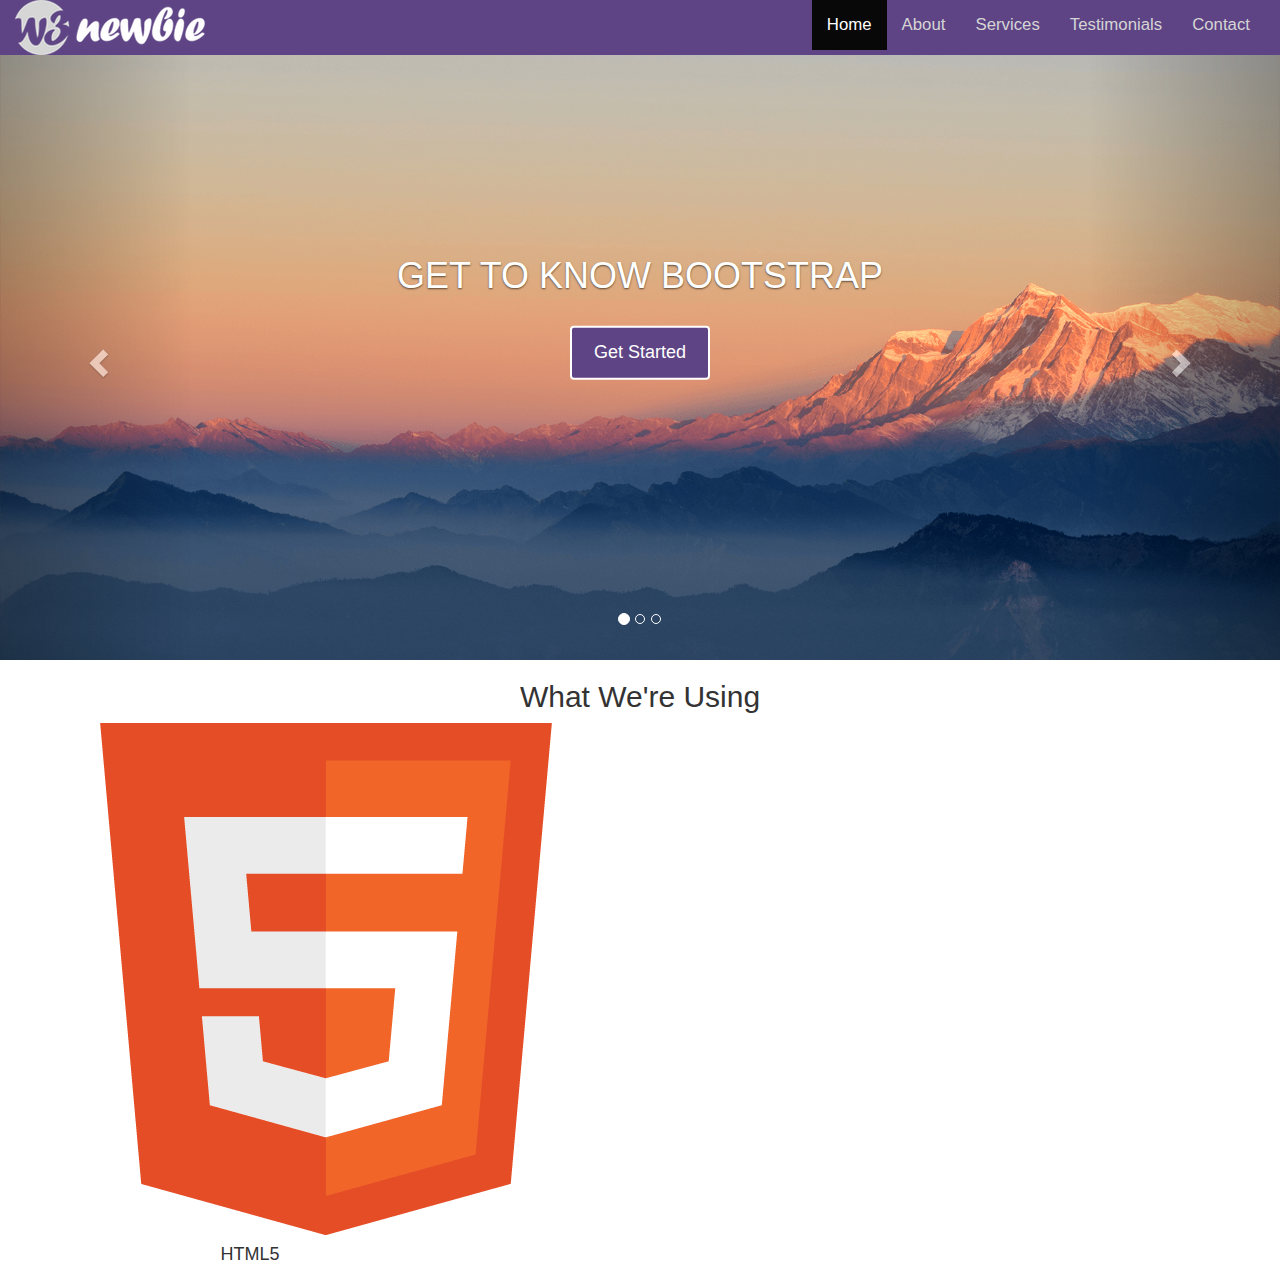
<file: index.html>
<!DOCTYPE html>
<html lang="en">

<head>
  <meta charset="utf-8">
  <meta name="viewport" content="width=device-width, initial-scale=1">
  <meta name="keywords" content="Bootstrap, lesson">
  <meta name="author" content="Mya Curry">
  <meta name="description" content="Simple Bootstrap Site for Homework">
  <title>Bootstrap Website for Homework</title>
  <link href="https://maxcdn.bootstrapcdn.com/bootstrap/3.3.7/css/bootstrap.min.css" rel="stylesheet">
  <link rel="stylesheet" href="https://cdnjs.cloudflare.com/ajax/libs/font-awesome/4.7.0/css/font-awesome.min.css">
  <script src="https://ajax.googleapis.com/ajax/libs/jquery/3.2.1/jquery.min.js"></script>
  <script src="https://maxcdn.bootstrapcdn.com/bootstrap/3.3.7/js/bootstrap.min.js"></script>
  <link rel="stylesheet" href="styles.css">

</head>

<body>
  <nav class="navbar navbar-inverse">
    <div class="container-fluid">
      <div class="navbar-header">
        <button type="button" class="navbar-toggle" data-toggle="collapse" data-target="#myNavbar">
          <span class="icon-bar"></span>
          <span class="icon-bar"></span>
          <span class="icon-bar"></span>
        </button>
        <a class="navbar-brand" href="#"><img src="img/w3newbie.png"></a>
      </div>
      <div class="collapse navbar-collapse" id="myNavbar">
        <ul class="nav navbar-nav navbar-right">
          <li class="active"><a href="#">Home</a></li>
          <li><a href="#">About</a></li>
          <li><a href="#">Services</a></li>
          <li><a href="#">Testimonials</a></li>
          <li><a href="#">Contact</a></li>
        </ul>
      </div>
  </nav>

  <div id="myCarousel" class="carousel slide" data-ride="carousel">
    <ol class="carousel-indicators">
      <li data-target="#myCarousel" data-slide-to="0" class="active"></li>
      <li data-target="#myCarousel" data-slide-to="1"></li>
      <li data-target="#myCarousel" data-slide-to="2"></li>
    </ol>
    <div class="carousel-inner" role="listbox">
      <div class="item active">
        <img src="img/mountains.png">
        <div class="carousel-caption">
          <h1>get to know bootstrap</h1>
          <br>
          <button type="button" class="btn btn-default">Get Started</button>
        </div>
      </div> <!--- End Active ---->
      <div class="item">
        <img src="img/snow.png">
      </div>
      <div class="item">
        <img src="img/red.png">
      </div>
    </div>
    <!--- Start Slider Controls--->
    <a class="left carousel-control" href="#myCarousel" role="button" data-slide="prev">
      <span class="glyphicon glyphicon-chevron-left" area-hidden="true"></span>
      <span class="sr-only">Previous</span>
      <a class="right carousel-control" href="#myCarousel" role="button" data-slide="next">
        <span class="glyphicon glyphicon-chevron-right" area-hidden="true"></span>
        <span class="sr-only">Next</span>
    </a>
  </div> <!--- End Slider--->

  <div class="container text-center">
    <h2> What We're Using </h2>
    <div class= "row">
      <dv class= "col-sm-4">
        <img src="img/html5.png" id="icon">
        <h4> HTML5</h4>
        
    <div>

    </div>
  </div>

</body>
</html>
</file>
<file: styles.css>
.navbar {
  margin-bottom: 0;
  border-radius: 0;
  background-color: #5E4485;
  color: #FFF padding: 1% 0;
  font-size: 1.2em;
  border: 0;
}

.navbar-brand {
  float: left;
  min-height: 55px;
  padding: 0 15px 5px;
}

.navbar-inverse .navbar-nav .active a, .navbar-inverse .navbar-nav .active a:focus, .navbar-inverse .navbar-nav .active a: hover {
  color: #FFF;
  background-color: #5E4485;
}

.navbar-inverse .navbar-nav li a {
  color: #D5D5D5;
}

.carousel-caption {
  top: 50%;
  transform: translateY(-50%);
  text-transform: uppercase;
}

.btn {
  font-size: 18px;
  color: #FFF;
  padding: 12px 22px;
  background: #5E4485;
  border: 2px solid #FFF;
}

@media query (max-width: 600px) {
  .carousel-caption {
    display: none;
  }
}
}
</file>
